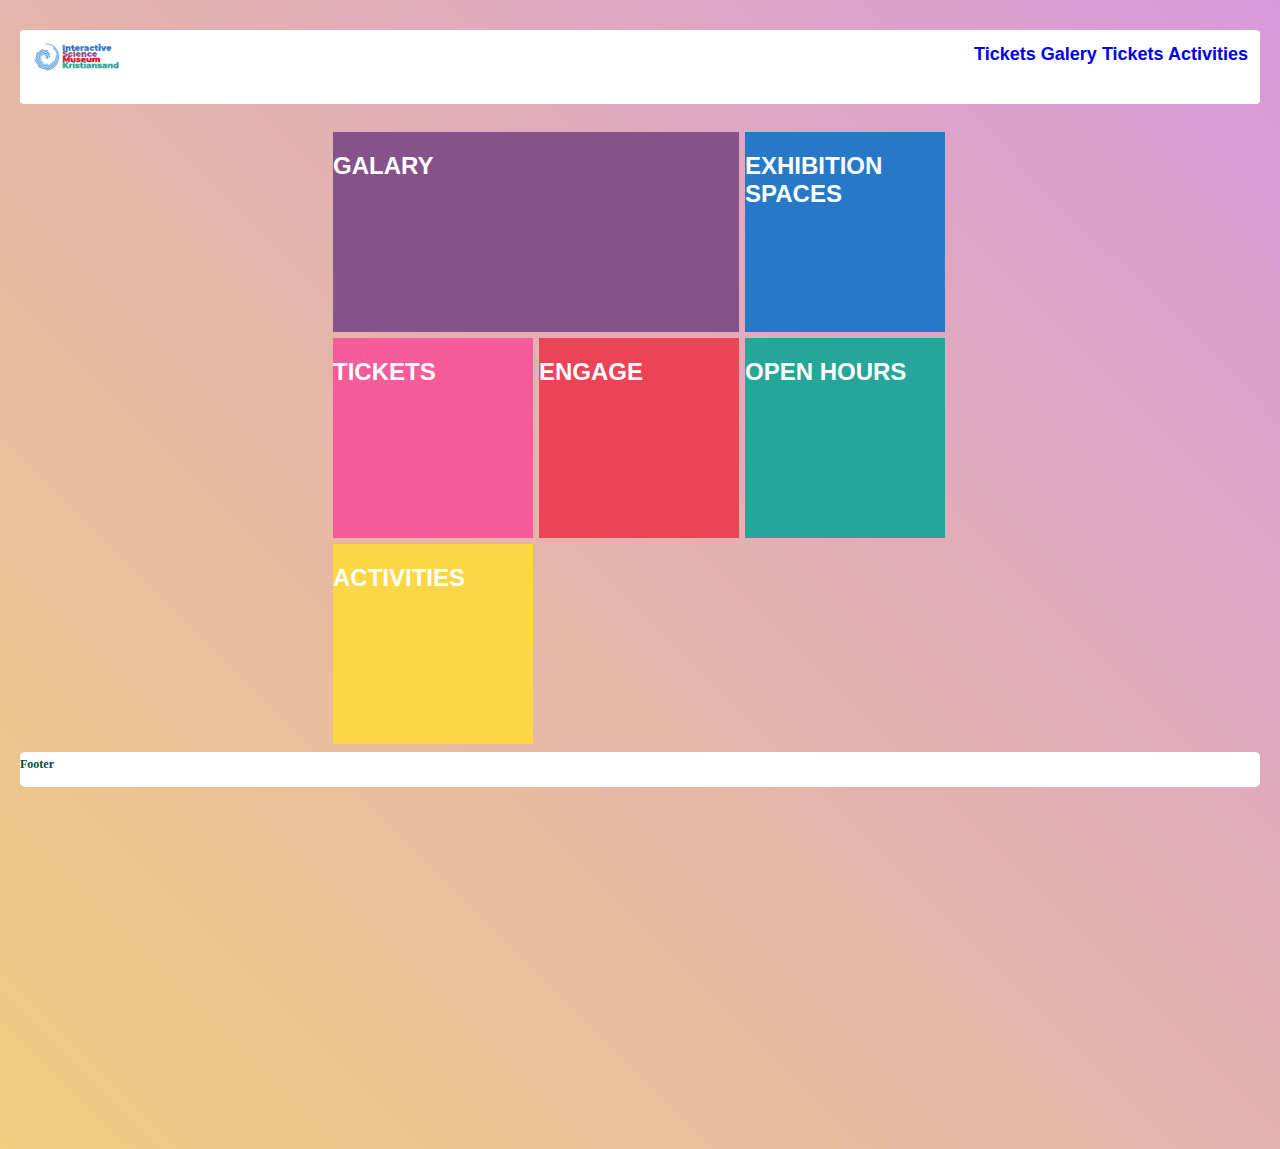
<file: index.html>
<!DOCTYPE html>
<head>
  <link
    href="https://fonts.googleapis.com/css?family=Inter:400,800,900&display=swap"
    rel="stylesheet"
  />
  <link rel="stylesheet" href="css.css" />
</head>
<nav class="header">

  <div class="logo"><img src="/images/logo.png" id="logoBilde"></div>
  <div class="navigation">
  <a href="tickets.html">Tickets</a>
  <a href="galery.html">Galery</a>
  <a href="payment.html">Tickets</a>
  <a href="activities.html">Activities</a>

</div>
</nav>
<body>

  <main>
<div class="wrapper">
  
      <div class="container">
        <div class="divs en"><h2>GALARY</h2></div>
        <div class="divs to"><h2>EXHIBITION SPACES</h2></div>
        <div class="divs tre"><h2>TICKETS</h2></div>
        <div class="divs fire"><h2>ENGAGE</h2></div>
        <div class="divs fem"><h2>OPEN HOURS</h2></div>
        <div class="divs seks"><h2>ACTIVITIES</h2></div>
</div>


  </main>

  

<footer>Footer</footer>
</body>
</html>
</file>
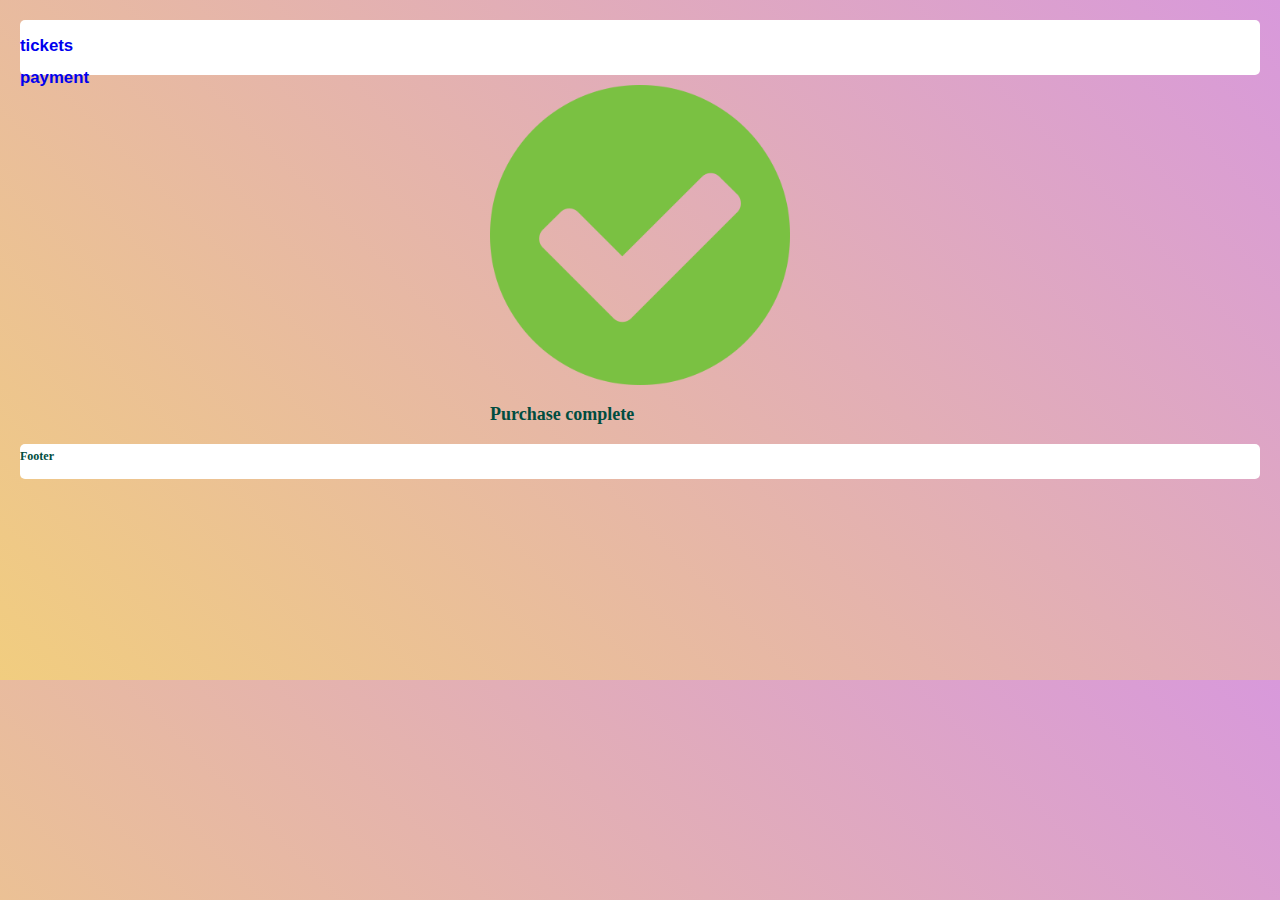
<file: complete.html>
<!DOCTYPE html>
<head>
  <link
    href="https://fonts.googleapis.com/css?family=Inter:400,800,900&display=swap"
    rel="stylesheet"
  />
  <link rel="stylesheet" href="css.css" />
</head>
<body>
  <nav><a href="tickets.html"><h1>tickets</h1></a><a href="payment.html"><h1>payment</h1></a></nav>
    <main>
            
        <img src="/images/completeicon.jpg" id="imagecomplete">
        <h2>Purchase complete</h2>
    </main>


<footer>Footer</footer>
</body>
</html>
</file>
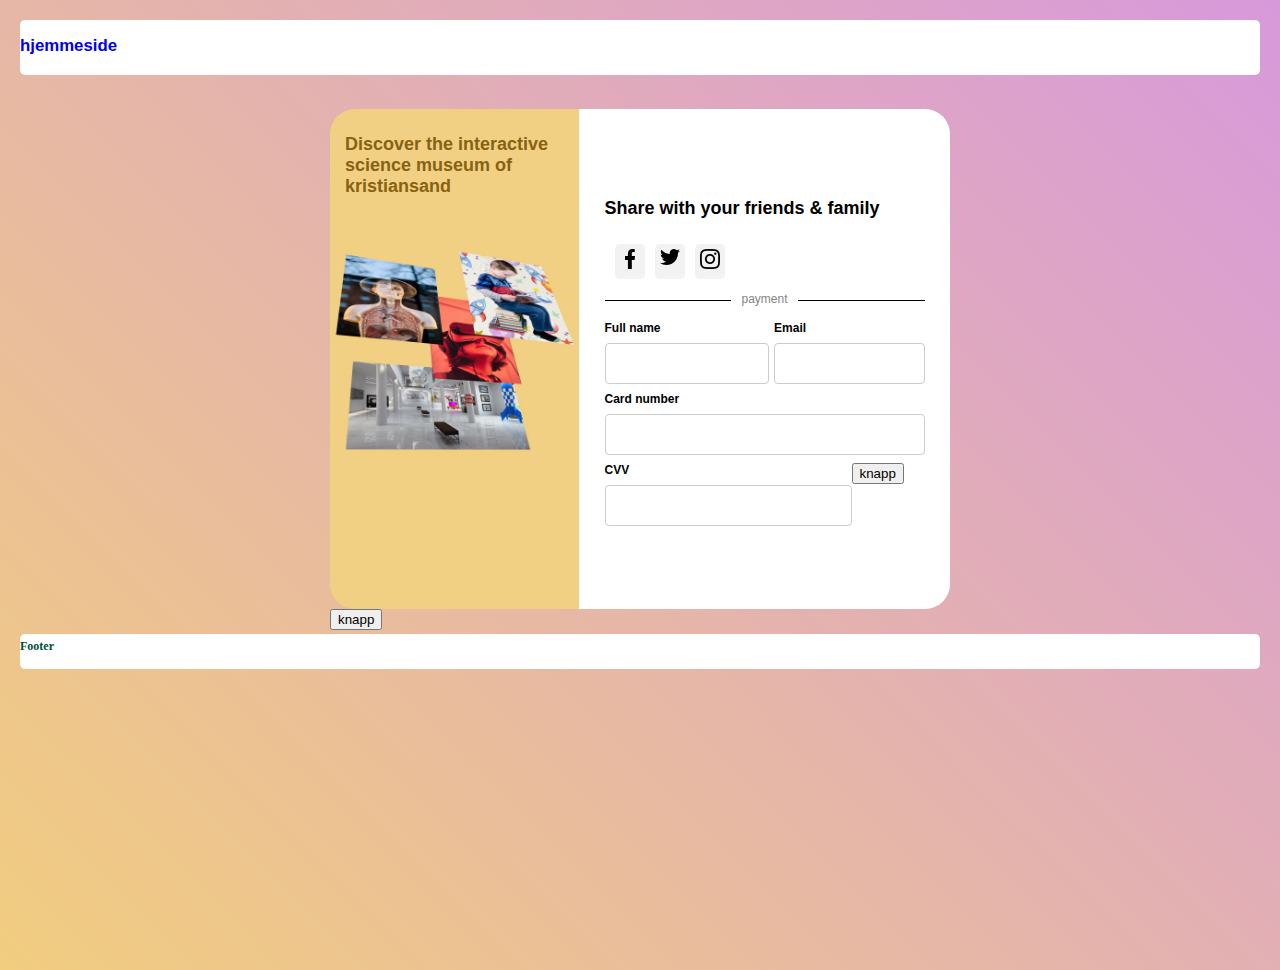
<file: payment.html>
<!DOCTYPE html>
<head>
  <link
    href="https://fonts.googleapis.com/css?family=Inter:400,800,900&display=swap"
    rel="stylesheet"
  />
  <link rel="stylesheet" href="css.css" />
</head>
<body>
    <nav><a href="index.html"><h1>hjemmeside</h1></a></nav>
    
    <main>
        <div class="container-payment">
            <div class="sectionOne">
                <h2>Discover the interactive science museum of kristiansand</h2>
                <img src="images/bilde.jpg" alt="facbook" class="bilde"/>
            </div>
            <div class="sectionTwo">
                <div class="sectionTwoWrapper">
                <h2>Share with your friends & family</h2>
                <div class="socials">
                <div class ="sos facebook"><img src="images/facebook.png" alt="facbook"/></div>
                <div class ="sos twitter"><img src="images/twitter.png" alt="facbook"/></div>
                <div class ="sos instagram"><img src="images/instagram.png" alt="facbook"/></div>
                </div>
                <p><span>payment</span></p>
                        <form action="complete.html">
                <div class="formSectionOne">
                <div>
                <label for="fname">Full name</label>
                <input type="text" id="fname" name="fname">
                </div>
                <div class="formMargin">
                <label for="email">Email</label>
                <input type="text" id="email" name="email">
            </div></div>
            
                <label for="card">Card number</label>
                <input type="text" id="card" name="card">
                <div class="formSectionTwo">
                   <div> <label for="cvv">CVV</label>
                <input type="text" id="cvv" name="cvv"></div></form>
                <div class="button"><i><button>knapp</button></i> </div>
            </div>
           
            
            
        </div>
</div>
        </div>
        <div class="button"><i><button>knapp</button></i> </div>
    </main>
    <script src="js/payment.js"></script>
    <footer>Footer</footer>
</body>
</html>
</file>
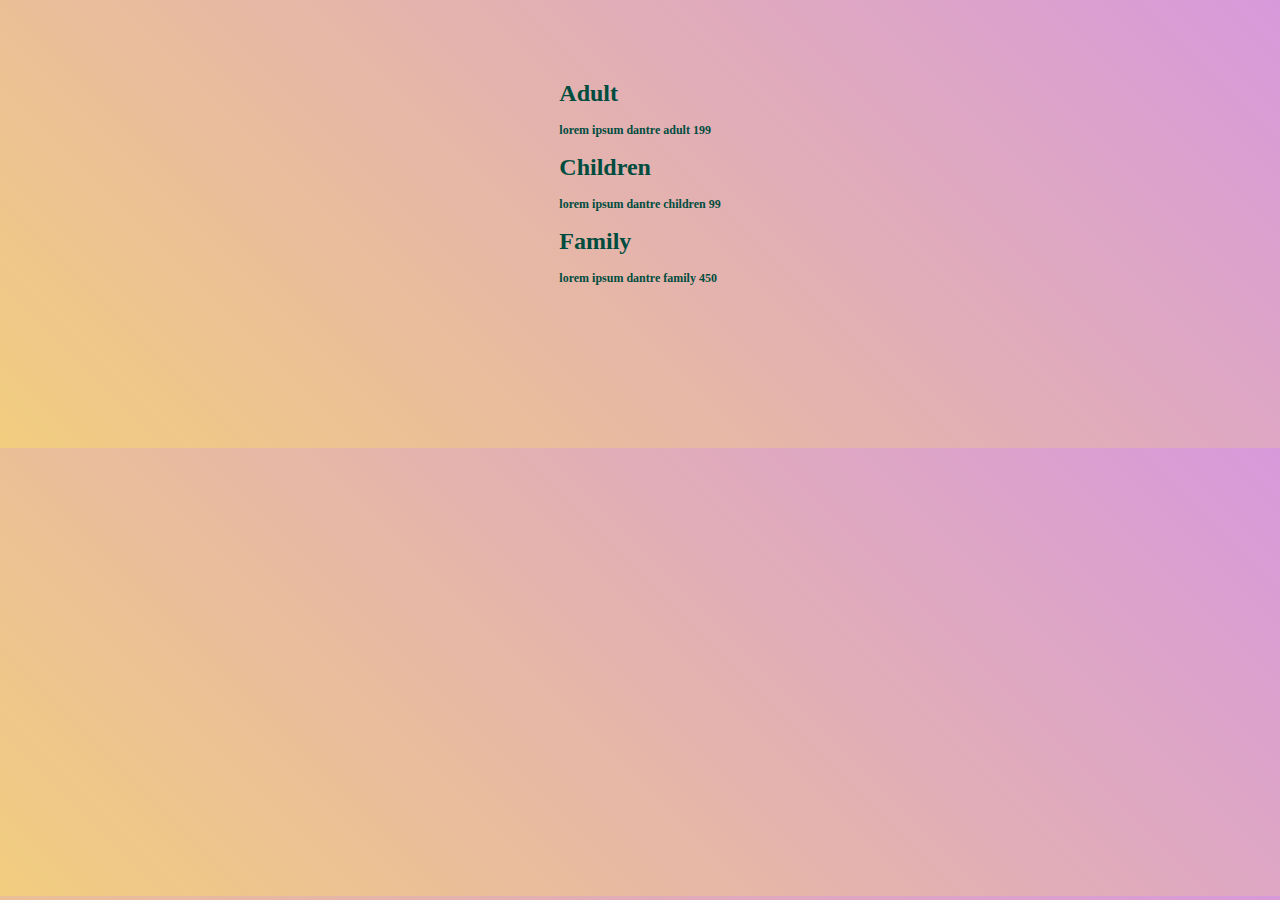
<file: tickets.html>
<!DOCTYPE html>
<head>
  <link
    href="https://fonts.googleapis.com/css?family=Inter:400,800,900&display=swap"
    rel="stylesheet"
  />
  <link rel="stylesheet" href="css.css" />
</head>
<body>
    <main>
            <div class="container-tickets">
            </div>

        
    </main>
    <script src="js/script.js"></script>
</body>
</html>
</file>
<file: css.css>
:root {
    --main-radius: 5px;
    --main-padding: 5px;
  }



/* header */

.header {
  float: left;
  color: black;
  text-align: center;
  padding: 12px;
  text-decoration: none;
  font-size: 18px; 
  line-height: 25px;
  border-radius: 4px;
  margin-top: auto;
  margin-bottom: auto;
}
.logo {
  float: left;
}
.navigation {
  float: right;

}
.header a:hover {
  background-color: #ddd;
  color: black;
}
.header a.active {
  background-color: dodgerblue;
  color: white;
}
  body {

    display: grid;
    height: 100vh;
    grid-template-columns:  1fr;
    grid-template-rows: 0.3fr 2fr 1.2fr;
    grid-template-areas:
      "nav nav nav"
      "main main main "
      "footer footer footer";
    grid-gap: 0.3rem;
    font-weight: 800;
    font-size: 12px;
    color: #004d40;
    margin: 20px;
  }

  nav {

    font-size: 0.7em;
    font-weight: 600;
    font-family: "Montserrat", sans-serif;
    background: #ffffff;
    grid-area: nav;
    height: 50px;
    border-radius: var(--main-radius);
    padding-top: var(--main-padding); 

  }

button h1 {
  color: white;
}
  #currentButton {
    height: 30px;
    width: 50px;
    border-radius: 10%;
    background-color: orange;
  }

  main {
    grid-area: main;
    border-radius: var(--main-radius);
    padding-top: var(--main-padding);
    margin:auto;

  }
body {
  height: 100%;
  background-color: #FBDA61;
  background: repeating-linear-gradient(45deg, #F1CD7F 0%, #D899DB 100%);
  
}


#forside-bide{
  padding-top: var(--main-padding);
  width: 99%;

  margin: auto;
}

#logoBilde {
  height: 30px;
  text-align: left;

}
.logo {
  margin-top: auto;
  margin-bottom: auto;
}
a:link {
  text-decoration: none;
}


  
  footer {
    height: 30px;
    background: #ffffff;
    grid-area: footer;
    border-radius: var(--main-radius);
    padding-top: var(--main-padding);
  }
  

  


.container {
  width: 620px;
  max-width: 850px;
  display: flex;
  flex-direction: row;
  flex-wrap: wrap;

  align-items: flex-start;

}

.container div {
  width: 200px;
  height: 200px;
  background-color: #1de9b6;
  margin: 3px;

}
.container h2 {
  font-size: 2em;
  font-family: "Montserrat", sans-serif;
  font-weight: 600;
  color: white;
}

.container .en {
  width: 406px;

  background-color: #86528B;

}
.container .to {

  background-color: #2878C8;
}
.container .tre {
  background-color: #F75C9A;
}
.container .fire {
  background-color: #EC4357;
}
.container .fem {
  background-color: #26A698;
}
.container .seks {
  background-color: #FCD745;
}







.container-payment{

  display: flex;
}

.sectionOne {
  max-height: 500px;
  flex-basis: 300px;
  background-color: #F1D083;
  border-top-left-radius: 25px;
  border-bottom-left-radius: 25px;
  font-size: 12px;
  font-family: "Montserrat", sans-serif;
  font-weight: 600;
 

}
.sectionOne h2 {
  margin-left: 15px;
  margin-top: 25px;
  color: #876212;
}

.sectionTwo {
  color: #000000;
}
.sectionTwo p {
  font-weight: 200;
  color:#858585 ;
}
.sectionTwo {
  font-weight: 100;

}
.sectionTwo {

  margin:auto;
  height: 500px;
  flex-basis: 600px;
  background-color: #ffffff;
  justify-content: center;
  align-content: center;
  border-top-right-radius: 25px;
  border-bottom-right-radius: 25px;
  font-size: 12px;
  font-family: "Montserrat", sans-serif;
  font-weight: 600;
}
.bilde {
  max-width: 249px;
}

p {
  width: 100%; 
  text-align: center; 
  border-bottom: 1px solid #000; 
  line-height: 0.1em;
  margin: 10px 0 20px; 
} 

p span { 
   background:#ffffff; 
   padding:0 10px; 
}
.sos {
  border-radius: var(--main-radius);
  padding-top: var(--main-padding);
  width: 30px;
  height: 30px;
  background-color: #F2F2F2;
  margin: 5px;
  text-align: center;
padding-top: 5px;
}

.socials {
  display: flex;
  align-content: space-between;
  padding: 5px;
  margin: auto;
}
.wrapper {
  border-radius: var(--main-radius);
  padding-top: var(--main-padding);
}
.sectionTwoWrapper {
  margin: auto;
  width: 320px;
}
input[type=text], select {
  width: 100%;
  padding: 12px 20px;
  margin: 8px 0;
  display: inline-block;
  border: 1px solid #ccc;
  border-radius: 4px;
  box-sizing: border-box;
}

.formSectionOne {
  display:flex;

}
.formMargin {
  margin-left: 5px;
}
.formSectionTwo {
  display:flex;
}
@media only screen and (max-width: 670px){
  .container .en {
    width: 200px;
  }
      .container {
      margin:auto;
      justify-content: center;
      text-align: center;
    }
    .container-payment{
      flex-direction: column-reverse;
    }
    .container {
      width: 300px;
      width: 100%;
    }
  }

  #imagecomplete {
    width: 100%;
    max-width: 300px;
  }
  @media only screen and (max-width: 470px) {
  .container .en {
    width: 100%;
  }
  .container .to {
    width: 100%;
  }
  .container .tre {
    width: 100%;
  }
  .container .fire {
    width: 100%;
  }
  .container .fem {
    width: 100%;
  }
  .container .seks {
    width: 100%;
  }

  }
</file>
